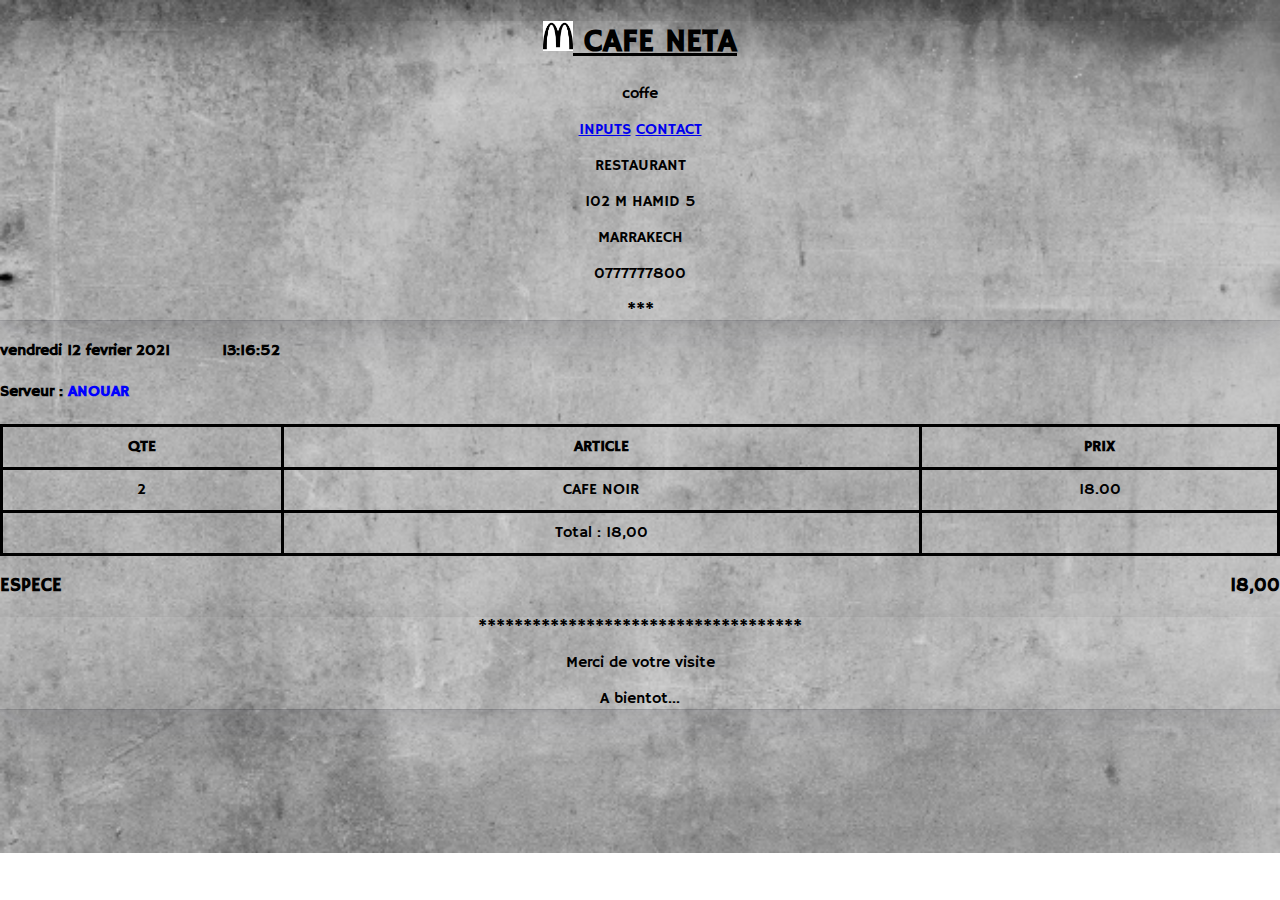
<file: index.html>
<!DOCTYPE html>
<html lang="en">

<head>
    <meta charset="UTF-8">
    <meta http-equiv="X-UA-Compatible" content="IE=edge">
    <meta name="viewport" content="width=device-width, initial-scale=1.0">
    <title>CAFE NETA</title>
    <link rel="shortcut icon" href="assets/icon.png" type="image/x-icon">
    <link rel="stylesheet" href="style.css">
    <link rel="preconnect" href="https://fonts.gstatic.com">
    <link href="https://fonts.googleapis.com/css2?family=Hammersmith+One&display=swap" rel="stylesheet">
    <link rel="stylesheet" href="https://pro.fontawesome.com/releases/v5.10.0/css/all.css"
        integrity="sha384-AYmEC3Yw5cVb3ZcuHtOA93w35dYTsvhLPVnYs9eStHfGJvOvKxVfELGroGkvsg+p" crossorigin="anonymous" />

</head>

<body>
    <!-- Titre de l app conyeyofioptjhergfcjhegfvkjfrhkjefvjkef -->
    <div class="mon_div">
        <h1 id="mon-h1"> <img src="assets/icon.png" width="30px" alt="icon"> CAFE NETA</h1>
        <p>coffe</p>
        <a href="inputs.html" target="_blank" rel="noopener noreferrer">INPUTS</a>
        <a href="contact.html" target="_blank" rel="noopener noreferrer">CONTACT</a>
        <p>RESTAURANT</p>
        <p>102 M HAMID 5</p>
        <p>MARRAKECH</p>
        <p><i class="fas fa-phone-square-alt"></i> 0777777800</p>
        <p>***</p>
    </div>
    <!--  -->
    <div>
        <h4>vendredi 12 fevrier 2021
            &nbsp;&nbsp;&nbsp;&nbsp;&nbsp;&nbsp;&nbsp;&nbsp;&nbsp;&nbsp;&nbsp;&nbsp;&nbsp;&nbsp; 13:16:52</h4>
        <h4>Serveur : <span class="my-color">ANOUAR</span> </h4>
    </div>
    <div>
        <table>
            <tr>
                <th>QTE</th>
                <th>ARTICLE</th>
                <th>PRIX</th>
            </tr>
            <tr>
                <td>2</td>
                <td>CAFE NOIR</td>
                <td>18.00</td>
            </tr>
            <tr>
                <td></td>
                <td>Total : 18,00</td>
                <td></td>
            </tr>
        </table>
    </div>
    <div>
        <h3> <i class="fab fa-adn"></i> ESPECE <span class="ddfh"> 18,00</span></h3>

    </div>
    <div class="mon_div">************************************
        <br>
        <p> <i class="fas fa-heartbeat"></i> Merci de votre visite</p>
        <p>A bientot...</p>
    </div>
</body>

</html>
</file>
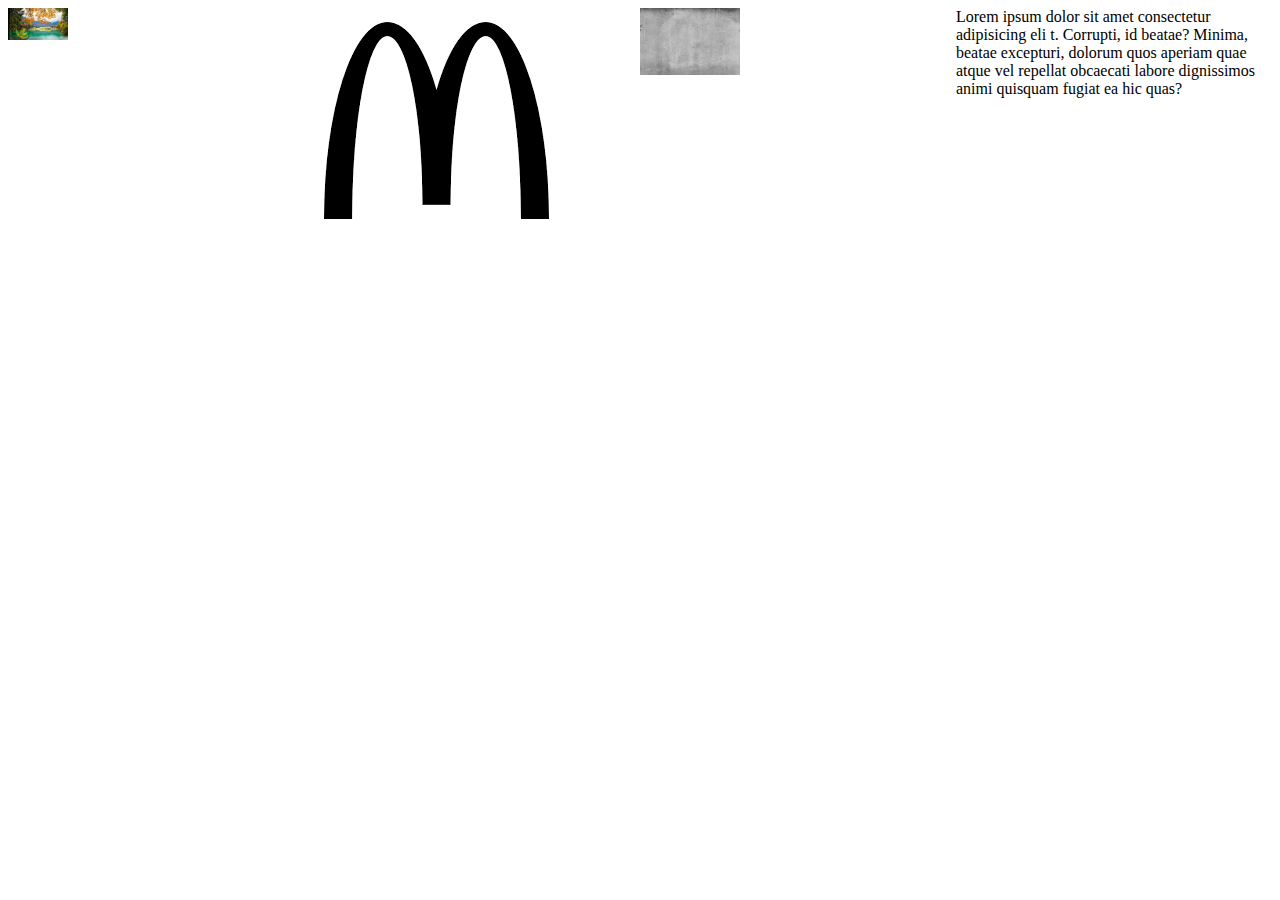
<file: contact.html>
<!DOCTYPE html>
<html lang="en">
<head>
    <meta charset="UTF-8">
    <meta http-equiv="X-UA-Compatible" content="IE=edge">
    <meta name="viewport" content="width=device-width, initial-scale=1.0">
    <title>Contact Us </title>
    <link rel="stylesheet" href="style2.css">
</head>
<body>
    <div class="pst">
        <div class="tapy"><img src="assets/i93408-.jpeg" width="60px" alt=""></div>
        <div class="tapy"><img src="assets/icon.png" alt=""></div>
        <div class="tapy"><img src="assets/mur-beton_1154-642.jpg" width="100px" alt=""></div>
        <div class="tapy">Lorem ipsum dolor sit amet consectetur adipisicing eli
            t. Corrupti, id beatae? Minima, beatae excepturi, dolorum quos aperiam 
            quae atque vel repellat obcaecati labore dignissimos animi quisquam fugiat ea hic quas?</div>
    </div>
</body>
</html>
</file>
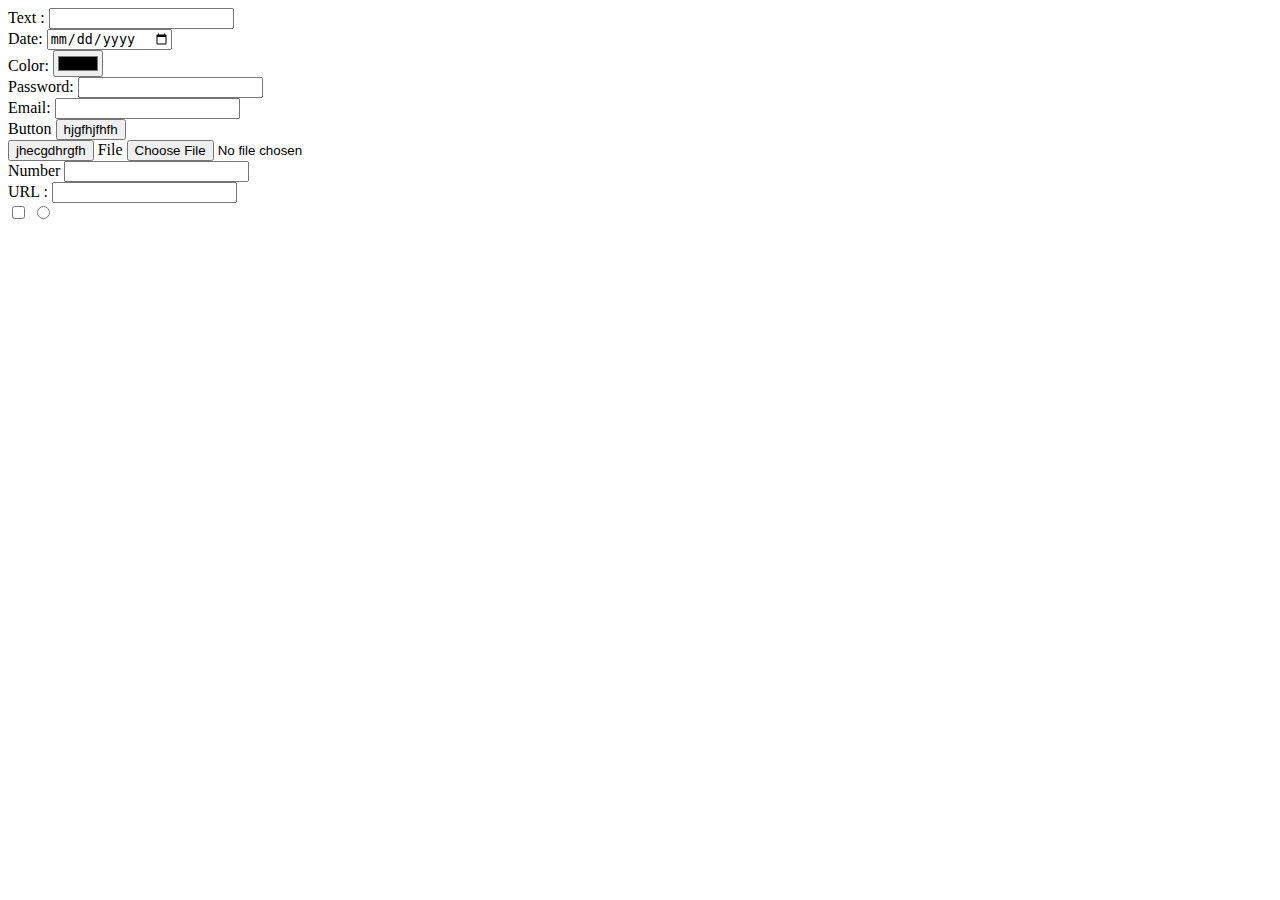
<file: inputs.html>
<!DOCTYPE html>
<html lang="en">

<head>
    <meta charset="UTF-8">
    <meta http-equiv="X-UA-Compatible" content="IE=edge">
    <meta name="viewport" content="width=device-width, initial-scale=1.0">
    <title>Document</title>
</head>

<body>
    Text :
    <input type="" name="" id=""><br>
    Date: 
    <input type="date" name="" id=""><br>
    Color:
    <input type="color" name="" id=""><br>
    Password:
    <input type="password" name="" id=""><br>
    Email:
    <input type="email" name="" id=""><br>
    Button
    <input type="button" value="hjgfhjfhfh"><br>
    <button>jhecgdhrgfh</button>
    File
    <input type="file" name="" id=""><br>
    Number
    <input type="number" name="" id=""><br>
    URL :
    <input type="url" name="" id=""><br>
    <input type="checkbox" name="" id="">
    <input type="radio" name="" id="">
</body>

</html>
</file>
<file: style.css>
body {
    padding: 0;
    margin: auto;
    font-family: 'Hammersmith One', sans-serif;
    background-image: url(assets/mur-beton_1154-642.jpg);
    background-repeat: no-repeat;
    background-size: cover;
}


.mon_div {
    text-align: center;
    /* background-color: rgb(216, 216, 216); */
    box-shadow: rgba(17, 17, 26, 0.1) 0px 1px 0px, rgba(17, 17, 26, 0.1) 0px 8px 24px, rgba(17, 17, 26, 0.1) 0px 16px 48px;
}

#mon-h1 {
    text-decoration: underline;
}

.my-color {
    color: blue;
}

.boldd {
    font-weight: bold;
}

.back {
    background-color: brown;
    padding: 20px;
}

.happy {
    border: 2px solid tomato;
}

table, th, td {
    border: 3px solid black;
    border-collapse: collapse;
    padding: 10px;
}

table {
    width: 100%;
    text-align: center;
}

.ddfh {
    float: right;
}
</file>
<file: style2.css>
.pst{
width: 100%;
display: flex;
}
.tapy{
    width: 25%;
}
</file>
